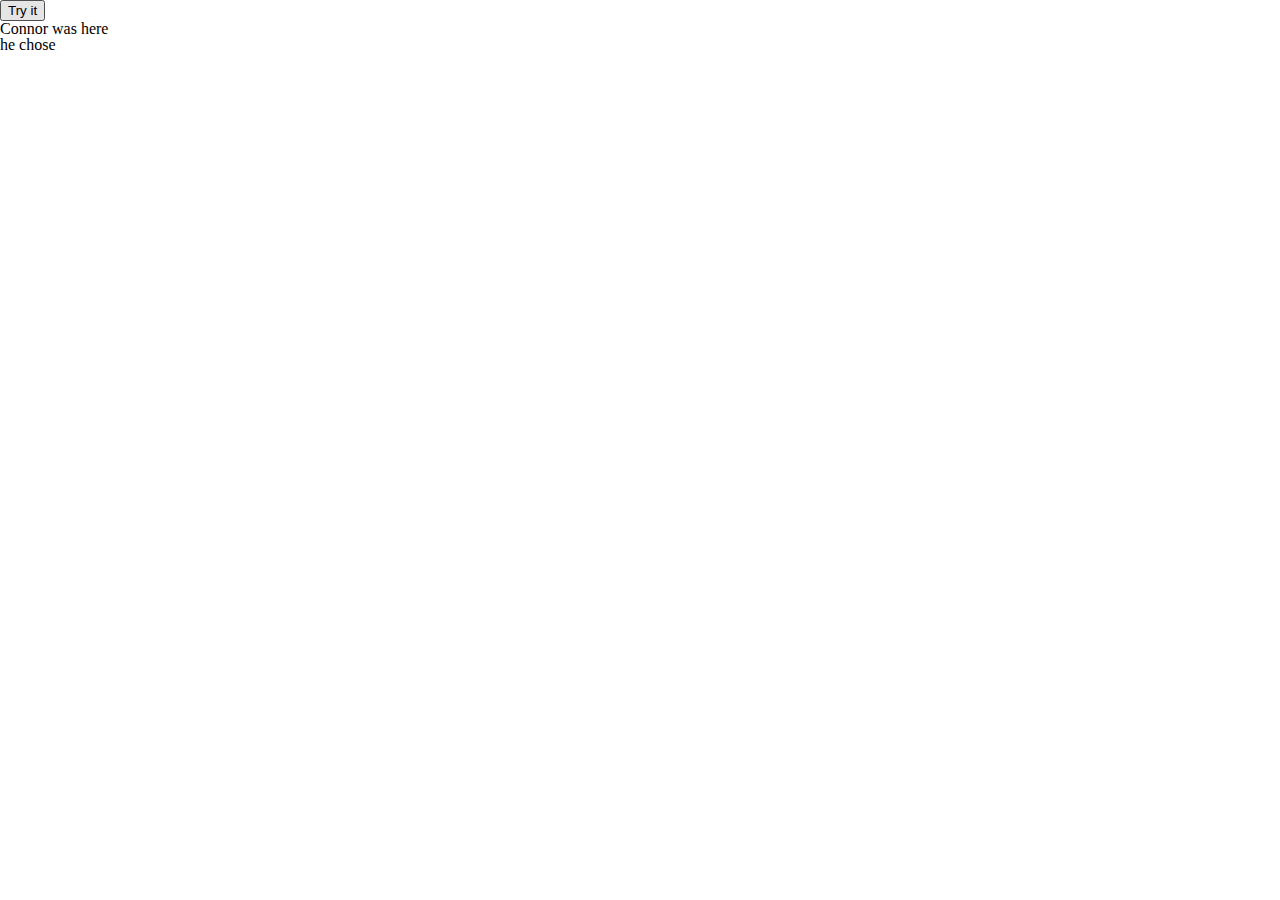
<file: index.html>
<!DOCTYPE html>
<!--[if lt IE 7]>      <html class="no-js lt-ie9 lt-ie8 lt-ie7"> <![endif]-->
<!--[if IE 7]>         <html class="no-js lt-ie9 lt-ie8"> <![endif]-->
<!--[if IE 8]>         <html class="no-js lt-ie9"> <![endif]-->
<!--[if gt IE 8]>      <html class="no-js"> <!--<![endif]-->
<html>
    <head>
        <meta charset="utf-8">
        <meta http-equiv="X-UA-Compatible" content="IE=edge">
        <title>rock,paper,scissors</title>
        <meta name="description" content="">
        <meta name="viewport" content="width=device-width, initial-scale=1">
        <link rel="stylesheet" href="rock.css">
    </head>
        <!--[if lt IE 7]>
            <p class="browsehappy">You are using an <strong>outdated</strong> browser. Please <a href="#">upgrade your browser</a> to improve your experience.</p>
        <![endif]-->
        
        <script src="rock.js" async defer></script>
       <button onclick="round()">Try it</button>
       <h1>Connor was here</h1>
       <p>he chose</p>

    </body>
</html>
</file>
<file: rock.css>
/*------------------------------------*\
    RESET
\*------------------------------------*/
/* http://meyerweb.com/eric/tools/css/reset/ 
    v2.0b1 | 201101 
    NOTE:WORK IN PROGRESS
    USE WITH CAUTION AND TEST WITH ABANDON */

    html,body,div,span,applet,object,iframe,
    h1,h2,h3,h4,h5,h6,p,blockquote,pre,
    a,abbr,acronym,address,big,cite,code,
    del,dfn,em,img,ins,kbd,q,s,samp,
    small,strike,strong,sub,sup,tt,var,
    b,u,i,center,
    dl,dt,dd,ol,ul,li,
    fieldset,form,label,legend,
    table,caption,tbody,tfoot,thead,tr,th,td,
    article,aside,canvas,details,figcaption,figure,
    footer,header,hgroup,menu,nav,section,summary,
    time,mark,audio,video{
        margin:0;
        padding:0;
        border:0;
        outline:0;
        font-size:100%;
        font:inherit;
        vertical-align:baseline;
    }
    /* HTML5 display-role reset for older browsers */
    article,aside,details,figcaption,figure,
    footer,header,hgroup,menu,nav,section{
        display:block;
    }
    body{
        line-height:1;
    }
    ol,ul{
        list-style:none;
    }
    blockquote,q{
        quotes:none;
    }
    blockquote:before,blockquote:after,
    q:before,q:after{
        content:’’;
        content:none;
    }
    /* remember to define visible focus styles! 
    :focus{
        outline:?????;
    } */
    
    /* remember to highlight inserts somehow! */
    ins{
        text-decoration:none;
    }
    del{
        text-decoration:line-through;
    }
    
    table{
        border-collapse:collapse;
        border-spacing:0;
    }
</file>
